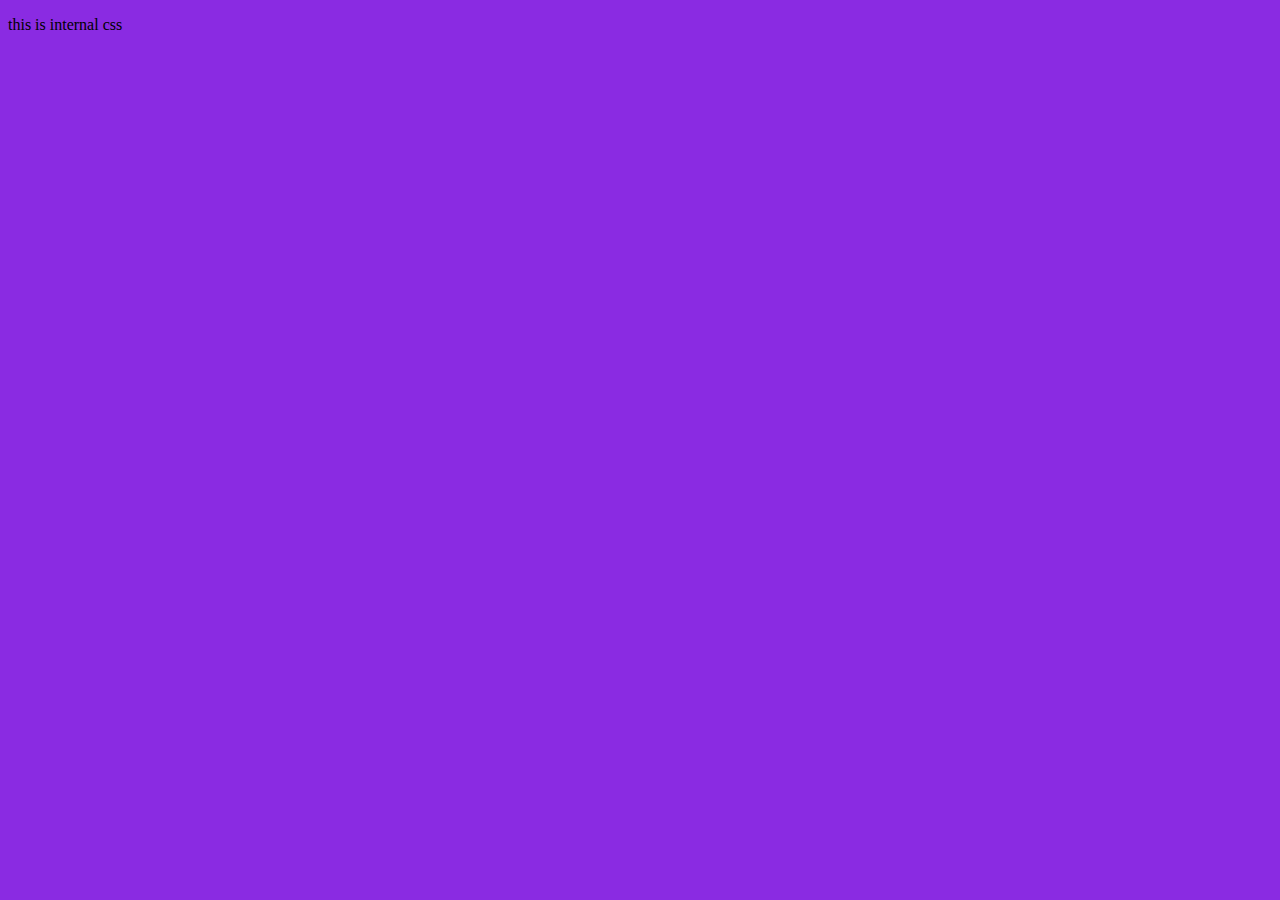
<file: interview .html>
<!DOCTYPE html>
<html lang="en">

<head>
    <meta charset="UTF-8">
    <meta name="viewport" content="width=, initial-scale=1.0">
    <title>Document</title>
    <link rel="stylesheet" href="style00.css">
    <!-- <style>
        .main {
            color: #009900;
            font-size: 50px;
            font-weight: bold;
            text-align: right;
        }
    </style> -->
</head>

<body>
    <!-- <p style="font-size:90px; color: blue; text-align:center;"> 
      This is example
    </p> -->
    <div class="main">
        <p> this is internal css </p>
    </div>
</body>

</html>
</file>
<file: style00.css>
body {
    background-color: blueviolet;
}
</file>
